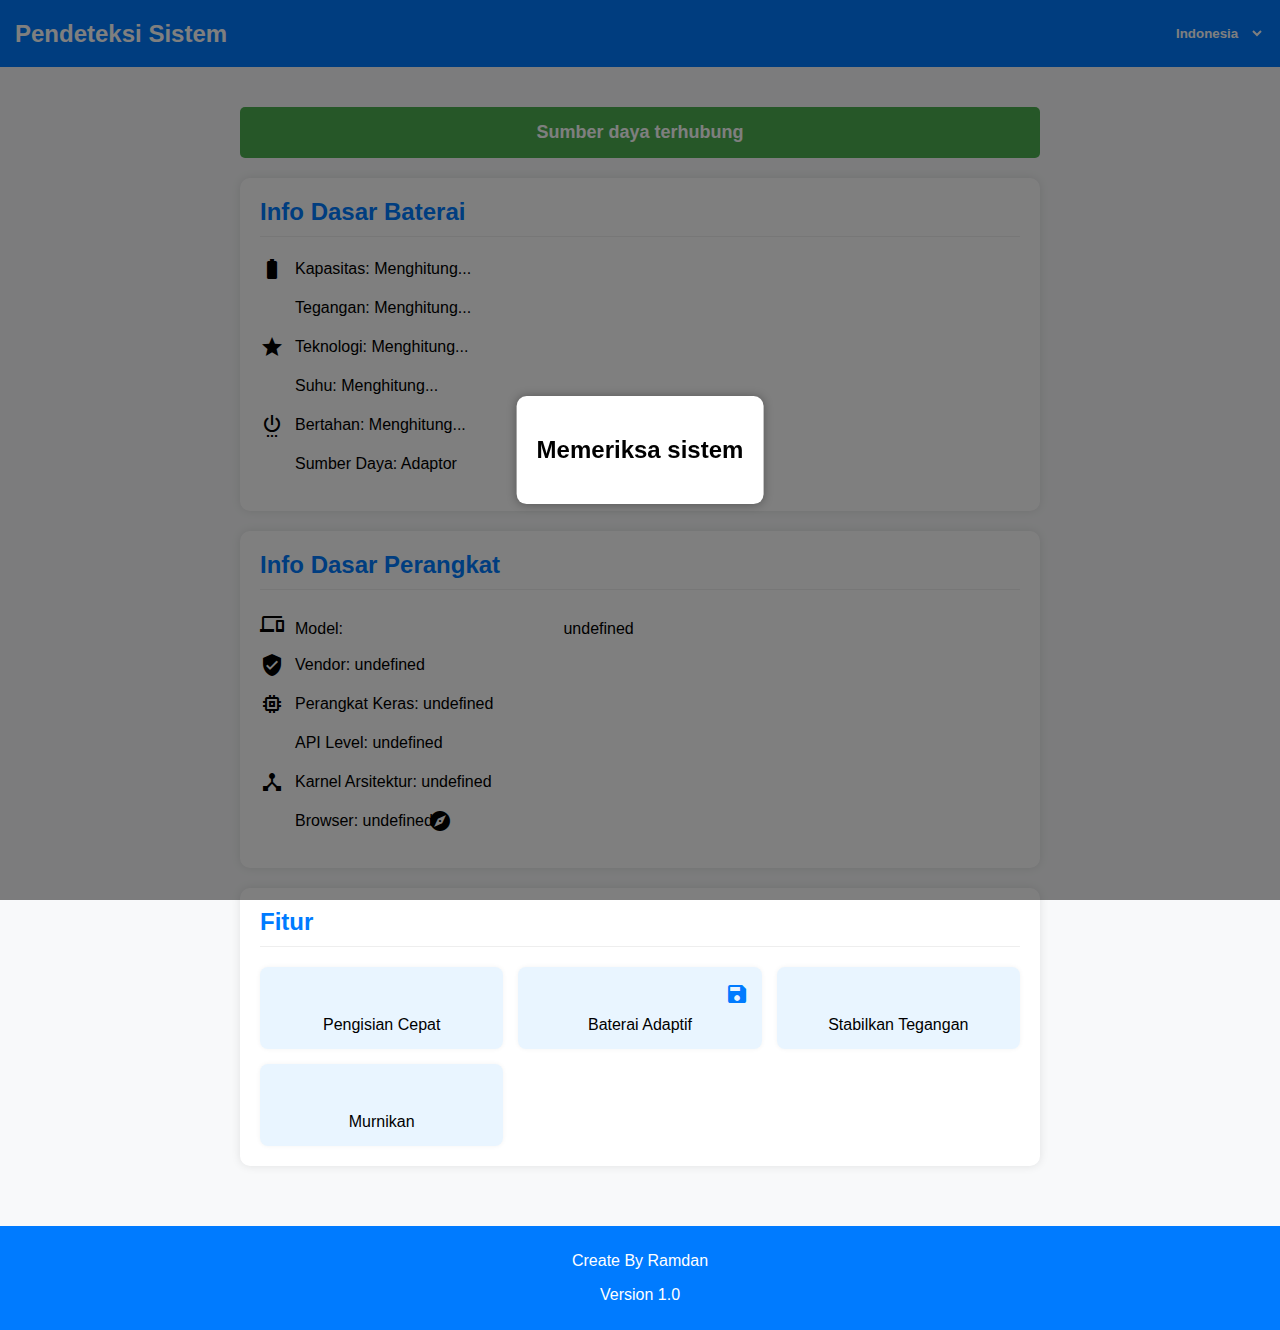
<file: index.html>
<!DOCTYPE html>
<html lang="id">
<head>
    <meta charset="UTF-8">
    <meta name="viewport" content="width=device-width, initial-scale=1.0">
    <title>Pendeteksi Sistem</title>
    <!-- Link to external CSS file -->
    <link rel="stylesheet" href="style.css">
    <!-- Add Material Icons -->
    <link href="https://fonts.googleapis.com/icon?family=Material+Icons" rel="stylesheet">
</head>
<body>
    <!-- Power Alert Overlay -->
    <div id="powerAlert" class="power-alert" style="display: none;">
        <div class="power-alert-content">
            <span class="material-icons power-icon">power_off</span>
            <h2 id="powerAlertTitle">Sumber Daya Tidak Terhubung</h2>
            <p id="powerAlertMessage">Silakan hubungkan perangkat Anda ke sumber daya untuk melanjutkan.</p>
        </div>
    </div>

    <!-- iOS Alert Overlay -->
    <div id="iosAlert" class="ios-alert" style="display: none;">
        <div class="ios-alert-content">
            <span class="material-icons power-icon">error</span>
            <h2 id="iosAlertTitle">Perangkat Tidak Didukung</h2>
            <p id="iosAlertMessage">Aplikasi ini tidak mendukung perangkat iOS (iPhone/iPad). Silakan gunakan perangkat Android atau komputer.</p>
            <p id="iosAlertDeviceMessage"></p>
        </div>
    </div>

    <div class="navbar">
        <h1 id="title">Pendeteksi Sistem</h1>
        <select id="languageSwitcher" onchange="switchLanguage()">
            <option value="id">Indonesia</option>
            <option value="en">English</option>
        </select>
    </div>

    <div class="container">
        <div id="status">Memuat...</div>

        <div class="info-card">
            <h2 id="batteryTitle">Info Dasar Baterai</h2>
            <div class="info-item">
                <span class="material-icons info-icon">battery_full</span>
                <span id="batteryCapacity">Kapasitas: Menghitung...</span>
            </div>
            <div class="info-item">
                <span class="material-icons info-icon">bolt</span>
                <span id="batteryVoltage">Tegangan: Menghitung...</span>
            </div>
            <div class="info-item">
                <span class="material-icons info-icon">star</span>
                <span id="batteryTech">Teknologi: Menghitung...</span>
            </div>
            <div class="info-item">
                <span class="material-icons info-icon">thermostat</span>
                <span id="batteryTemp">Suhu: Menghitung...</span>
            </div>
            <div class="info-item">
                <span class="material-icons info-icon">settings_power</span>
                <span id="batteryDuration">Bertahan: Menghitung...</span>
            </div>
            <div class="info-item">
                <span class="material-icons info-icon">electrical_services</span>
                <span id="powerSource">Sumber Daya: Menghitung...</span>
            </div>
        </div>

        <div class="info-card">
            <h2 id="deviceTitle">Info Dasar Perangkat</h2>
            <div class="info-item">
                <span class="material-icons info-icon">devices</span>
                <span id="deviceModel">Model: Menghitung...</span>
            </div>
            <div class="info-item">
                <span class="material-icons info-icon">verified_user</span>
                <span id="deviceVendor">Vendor: Menghitung...</span>
            </div>
            <div class="info-item">
                <span class="material-icons info-icon">memory</span>
                <span id="deviceHardware">Perangkat Keras: Menghitung...</span>
            </div>
            <div class="info-item">
                <span class="material-icons info-icon">api</span>
                <span id="deviceApiLevel">API Level: Menghitung...</span>
            </div>
            <div class="info-item">
                <span class="material-icons info-icon">device_hub</span>
                <span id="deviceArchitecture">Karnel Arsitektur: Menghitung...</span>
            </div>
            <div class="info-item">
                <span class="material-icons info-icon">travel_explore</span>
                <span id="deviceBrowser">Browser: Menghitung...</span>
            </div>
        </div>

        <div class="info-card">
            <h2 id="featuresTitle">Fitur</h2>
            <div class="feature-container">
                <div class="feature-item" onclick="activateFeature('fastCharging')">
                    <div class="material-icons feature-icon">speed</div>
                    <div id="featureFastCharging">Pengisian Cepat</div>
                </div>
                <div class="feature-item" onclick="activateFeature('adaptiveBattery')">
                    <div class="material-icons feature-icon">battery_saver</div>
                    <div id="featureAdaptiveBattery">Baterai Adaptif</div>
                </div>
                <div class="feature-item" onclick="activateFeature('stabilizeVoltage')">
                    <div class="material-icons feature-icon">insights</div>
                    <div id="featureStabilizeVoltage">Stabilkan Tegangan</div>
                </div>
                <div class="feature-item" onclick="activateFeature('purify')">
                    <div class="material-icons feature-icon">auto_fix_high</div>
                    <div id="featurePurify">Murnikan</div>
                </div>
            </div>
        </div>
    </div>

    <div class="popup-overlay" id="popupOverlay"></div>
    <div class="popup" id="popup">
        <h2 id="popupText"></h2>
    </div>

    <footer>
        <p>Create By Ramdan</p>
        <p>Version 1.0</p>
    </footer>

    <!-- Link to external JavaScript file -->
    <script src="script.js"></script>
</body>
</html>
</file>
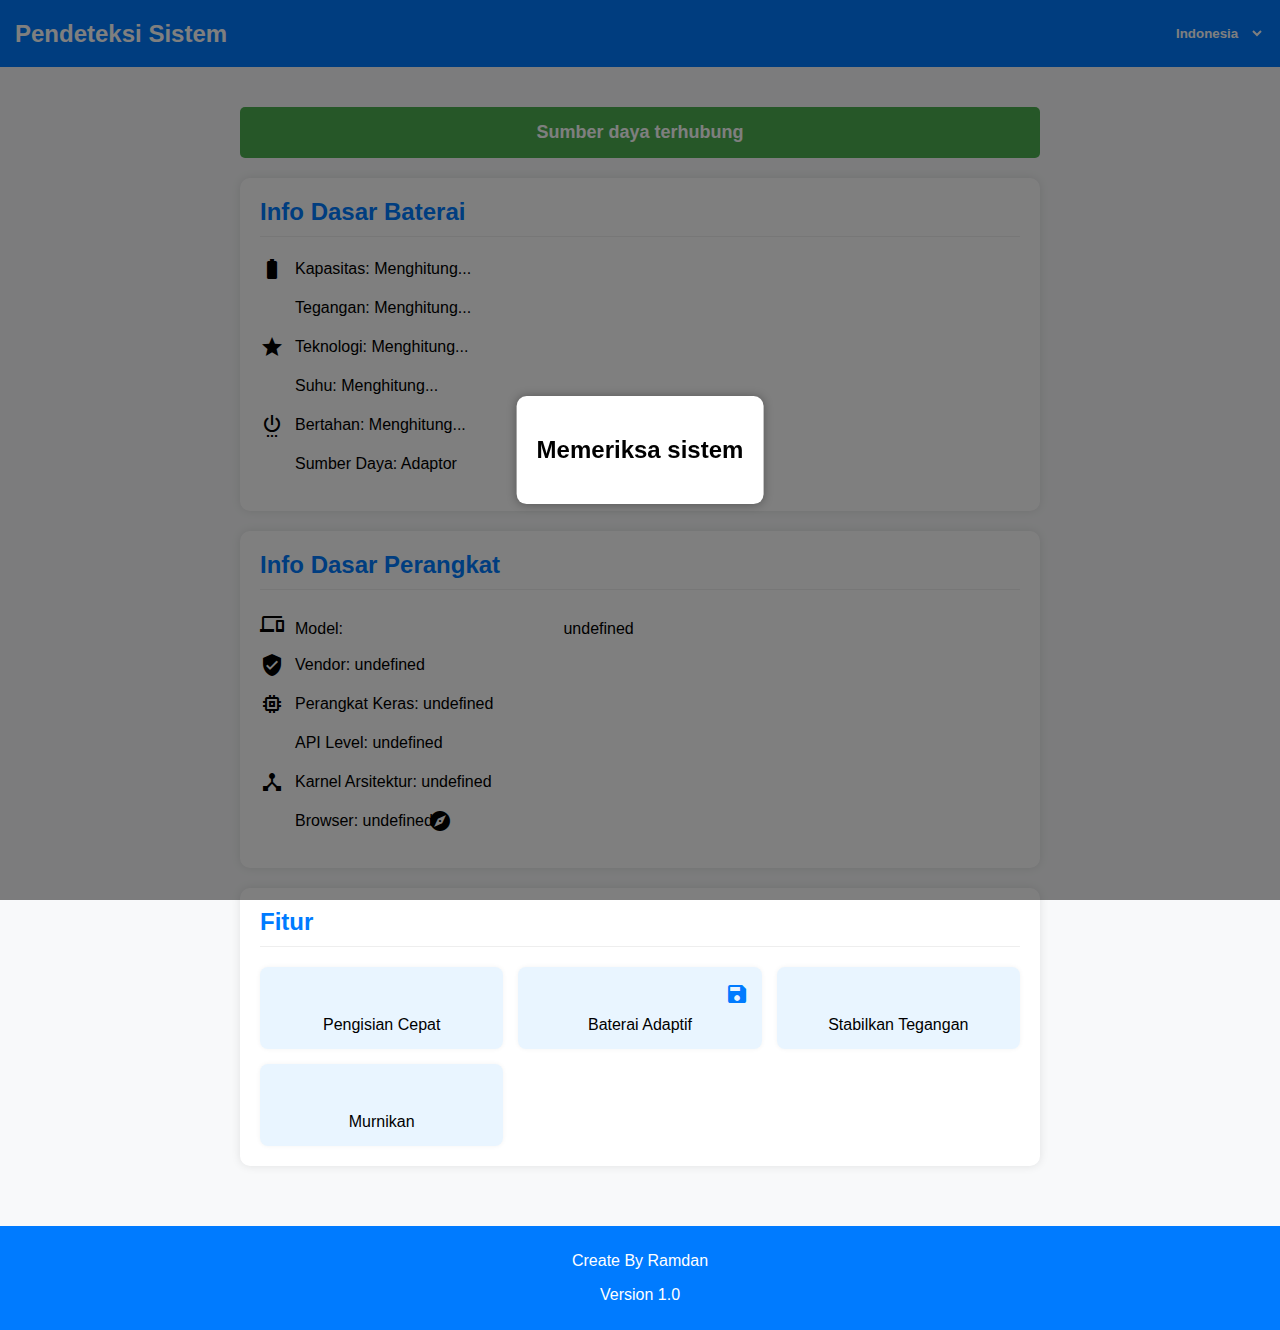
<file: detector.html>
<!DOCTYPE html>
<html lang="id">
<head>
    <meta charset="UTF-8">
    <meta name="viewport" content="width=device-width, initial-scale=1.0">
    <title>Pendeteksi Sistem</title>
    <style>
        body {
            font-family: Arial, sans-serif;
            margin: 0;
            padding: 0;
            background-color: #f8f9fa;
        }
        .navbar {
            display: flex;
            justify-content: space-between;
            align-items: center;
            background-color: #007bff;
            padding: 15px;
            color: white;
        }
        .navbar h1 {
            margin: 0;
            font-size: 24px;
        }
        .navbar select {
            padding: 10px;
            border: none;
            border-radius: 5px;
            background-color: #007bff;
            color: white;
            font-weight: bold;
            cursor: pointer;
            outline: none;
            transition: background-color 0.3s;
        }
        .navbar select:hover {
            background-color: #0056b3;
        }
        .container {
            max-width: 800px;
            margin: 20px auto;
            padding: 20px;
        }
        .info-card {
            background-color: white;
            border-radius: 10px;
            box-shadow: 0px 0px 10px rgba(0, 0, 0, 0.1);
            margin-bottom: 20px;
            padding: 20px;
        }
        .info-card h2 {
            margin-top: 0;
            color: #007bff;
            border-bottom: 1px solid #eee;
            padding-bottom: 10px;
        }
        .info-item {
            display: flex;
            align-items: center;
            margin-bottom: 15px;
        }
        .info-icon {
            margin-right: 15px;
            font-size: 1.2em;
            width: 20px;
            text-align: center;
        }
        .feature-container {
            display: grid;
            grid-template-columns: repeat(auto-fill, minmax(180px, 1fr));
            gap: 15px;
        }
        .feature-item {
            background-color: #e9f5ff;
            border-radius: 8px;
            padding: 15px;
            text-align: center;
            box-shadow: 0px 0px 5px rgba(0, 0, 0, 0.05);
            transition: transform 0.3s;
            cursor: pointer;
        }
        .feature-item:hover {
            transform: translateY(-5px);
            background-color: #d0e8ff;
        }
        .feature-icon {
            font-size: 1.5em;
            margin-bottom: 10px;
            color: #007bff;
        }
        .popup {
            position: fixed;
            top: 50%;
            left: 50%;
            transform: translate(-50%, -50%);
            background: white;
            padding: 20px;
            border-radius: 10px;
            box-shadow: 0px 0px 10px rgba(0, 0, 0, 0.3);
            display: none;
            text-align: center;
            z-index: 1001;
        }
        .popup-overlay {
            position: fixed;
            top: 0;
            left: 0;
            width: 100%;
            height: 100%;
            background: rgba(0, 0, 0, 0.5);
            display: none;
            z-index: 1000;
        }
        /* New Styles for Power Alert */
        .power-alert {
            position: fixed;
            top: 0;
            left: 0;
            width: 100%;
            height: 100%;
            background-color: rgba(0, 0, 0, 0.85);
            z-index: 2000;
            display: flex;
            flex-direction: column;
            justify-content: center;
            align-items: center;
            color: white;
            text-align: center;
        }
        .power-alert-content {
            background-color: #F44336;
            padding: 30px;
            border-radius: 15px;
            max-width: 80%;
            box-shadow: 0 0 20px rgba(255, 255, 255, 0.1);
        }
        .power-alert h2 {
            font-size: 24px;
            margin-bottom: 15px;
        }
        .power-alert p {
            font-size: 18px;
            margin-bottom: 20px;
        }
        .power-icon {
            font-size: 60px !important;
            color: white;
            margin-bottom: 15px;
        }
        .text-cool {
            color: #4CAF50;
        }
        .text-warning {
            color: #FF9800;
        }
        .text-danger {
            color: #F44336;
        }
        #status {
            font-size: 18px;
            font-weight: bold;
            padding: 15px;
            border-radius: 5px;
            margin-bottom: 20px;
            text-align: center;
        }
    </style>
    <!-- Add Material Icons -->
    <link href="https://fonts.googleapis.com/icon?family=Material+Icons" rel="stylesheet">
</head>
<body>
    <!-- Power Alert Overlay -->
    <div id="powerAlert" class="power-alert" style="display: none;">
        <div class="power-alert-content">
            <span class="material-icons power-icon">power_off</span>
            <h2 id="powerAlertTitle">Sumber Daya Tidak Terhubung</h2>
            <p id="powerAlertMessage">Silakan hubungkan perangkat Anda ke sumber daya untuk melanjutkan.</p>
        </div>
    </div>

    <div class="navbar">
        <h1 id="title">Pendeteksi Sistem</h1>
        <select id="languageSwitcher" onchange="switchLanguage()">
            <option value="id">Indonesia</option>
            <option value="en">English</option>
        </select>
    </div>

    <div class="container">
        <div id="status">Memuat...</div>

        <div class="info-card">
            <h2 id="batteryTitle">Info Dasar Baterai</h2>
            <div class="info-item">
                <span class="material-icons info-icon">battery_full</span>
                <span id="batteryCapacity">Kapasitas: Menghitung...</span>
            </div>
            <div class="info-item">
                <span class="material-icons info-icon">bolt</span>
                <span id="batteryVoltage">Tegangan: Menghitung...</span>
            </div>
            <div class="info-item">
                <span class="material-icons info-icon">star</span>
                <span id="batteryTech">Teknologi: Menghitung...</span>
            </div>
            <div class="info-item">
                <span class="material-icons info-icon">thermostat</span>
                <span id="batteryTemp">Suhu: Menghitung...</span>
            </div>
            <div class="info-item">
                <span class="material-icons info-icon">settings_power</span>
                <span id="batteryDuration">Bertahan: Menghitung...</span>
            </div>
            <div class="info-item">
                <span class="material-icons info-icon">electrical_services</span>
                <span id="powerSource">Sumber Daya: Menghitung...</span>
            </div>
        </div>

        <div class="info-card">
            <h2 id="deviceTitle">Info Dasar Perangkat</h2>
            <div class="info-item">
                <span class="material-icons info-icon">devices</span>
                <span id="deviceModel">Model: Menghitung...</span>
            </div>
            <div class="info-item">
                <span class="material-icons info-icon">verified_user</span>
                <span id="deviceVendor">Vendor: Menghitung...</span>
            </div>
            <div class="info-item">
                <span class="material-icons info-icon">memory</span>
                <span id="deviceHardware">Perangkat Keras: Menghitung...</span>
            </div>
            <div class="info-item">
                <span class="material-icons info-icon">api</span>
                <span id="deviceApiLevel">API Level: Menghitung...</span>
            </div>
            <div class="info-item">
                <span class="material-icons info-icon">device_hub</span>
                <span id="deviceArchitecture">Karnel Arsitektur: Menghitung...</span>
            </div>
            <div class="info-item">
                <span class="material-icons info-icon">travel_explore</span>
                <span id="deviceBrowser">Browser: Menghitung...</span>
            </div>
        </div>

        <div class="info-card">
            <h2 id="featuresTitle">Fitur</h2>
            <div class="feature-container">
                <div class="feature-item" onclick="activateFeature('fastCharging')">
                    <div class="material-icons feature-icon">speed</div>
                    <div id="featureFastCharging">Pengisian Cepat</div>
                </div>
                <div class="feature-item" onclick="activateFeature('adaptiveBattery')">
                    <div class="material-icons feature-icon">battery_saver</div>
                    <div id="featureAdaptiveBattery">Baterai Adaptif</div>
                </div>
                <div class="feature-item" onclick="activateFeature('stabilizeVoltage')">
                    <div class="material-icons feature-icon">insights</div>
                    <div id="featureStabilizeVoltage">Stabilkan Tegangan</div>
                </div>
                <div class="feature-item" onclick="activateFeature('purify')">
                    <div class="material-icons feature-icon">auto_fix_high</div>
                    <div id="featurePurify">Murnikan</div>
                </div>
            </div>
        </div>
    </div>

    <div class="popup-overlay" id="popupOverlay"></div>
    <div class="popup" id="popup">
        <h2 id="popupText"></h2>
    </div>

    <footer style="text-align: center; padding: 10px; background-color: #007bff; color: white; margin-top: 20px;">
        <p>Create By Ramdan</p>
        <p>Version 1.0</p>
    </footer>

    <script>
        const translations = {
            id: {
                title: "Pendeteksi Sistem",
                batteryTitle: "Info Dasar Baterai",
                deviceTitle: "Info Dasar Perangkat",
                featuresTitle: "Fitur",
                checkingSystem: "Memeriksa sistem",
                gettingDeviceData: "Mendapatkan data perangkat",
                powerConnected: "Sumber daya terhubung",
                powerDisconnected: "Sumber daya tidak terhubung",
                batteryUnavailable: "Informasi baterai tidak tersedia",
                browserUnknown: "Tidak diketahui",
                deviceUnknown: "Tidak diketahui",
                // Battery info
                batteryCapacity: "Kapasitas: ",
                batteryVoltage: "Tegangan: ",
                batteryTechnology: "Teknologi: ",
                batteryTemperature: "Suhu: ",
                batteryDuration: "Bertahan: ",
                powerSource: "Sumber Daya: ",
                // Device info
                deviceModel: "Model: ",
                deviceVendor: "Vendor: ",
                deviceHardware: "Perangkat Keras: ",
                deviceApiLevel: "API Level: ",
                deviceArchitecture: "Karnel Arsitektur: ",
                deviceBrowser: "Browser: ",
                // Features
                featureFastCharging: "Pengisian Cepat",
                featureAdaptiveBattery: "Baterai Adaptif",
                featureStabilizeVoltage: "Stabilkan Tegangan",
                featurePurify: "Murnikan",
                // Feature activation
                activatingFeature: "Mengaktifkan fitur: ",
                featureActivated: "Fitur telah diaktifkan!",
                // Power alert
                powerAlertTitle: "Sumber Daya Tidak Terhubung",
                powerAlertMessage: "Silakan hubungkan perangkat Anda ke sumber daya untuk melanjutkan."
            },
            en: {
                title: "System Detector",
                batteryTitle: "Battery Basic Info",
                deviceTitle: "Device Basic Info",
                featuresTitle: "Features",
                checkingSystem: "Checking system",
                gettingDeviceData: "Getting device data",
                powerConnected: "Power source connected",
                powerDisconnected: "Power source disconnected",
                batteryUnavailable: "Battery information not available",
                browserUnknown: "Unknown",
                deviceUnknown: "Unknown",
                // Battery info
                batteryCapacity: "Capacity: ",
                batteryVoltage: "Voltage: ",
                batteryTechnology: "Technology: ",
                batteryTemperature: "Temperature: ",
                batteryDuration: "Duration: ",
                powerSource: "Power Source: ",
                // Device info
                deviceModel: "Model: ",
                deviceVendor: "Vendor: ",
                deviceHardware: "Hardware: ",
                deviceApiLevel: "API Level: ",
                deviceArchitecture: "Kernel Architecture: ",
                deviceBrowser: "Browser: ",
                // Features
                featureFastCharging: "Fast Charging",
                featureAdaptiveBattery: "Adaptive Battery",
                featureStabilizeVoltage: "Stabilize Voltage",
                featurePurify: "Purify",
                // Feature activation
                activatingFeature: "Activating feature: ",
                featureActivated: "Feature has been activated!",
                // Power alert
                powerAlertTitle: "Power Source Not Connected",
                powerAlertMessage: "Please connect your device to a power source to continue."
            }
        };
        
        let currentLang = 'id';
        let isPowerConnected = false;
        
        function switchLanguage() {
            currentLang = document.getElementById('languageSwitcher').value;
            updateTranslations();
            
            // Update power alert translations
            document.getElementById('powerAlertTitle').textContent = 
                translations[currentLang].powerAlertTitle;
            document.getElementById('powerAlertMessage').textContent = 
                translations[currentLang].powerAlertMessage;
        }

        function updateTranslations() {
            // Update titles
            document.getElementById('title').textContent = translations[currentLang].title;
            document.getElementById('batteryTitle').textContent = translations[currentLang].batteryTitle;
            document.getElementById('deviceTitle').textContent = translations[currentLang].deviceTitle;
            document.getElementById('featuresTitle').textContent = translations[currentLang].featuresTitle;
            
            // Update features
            document.getElementById('featureFastCharging').textContent = translations[currentLang].featureFastCharging;
            document.getElementById('featureAdaptiveBattery').textContent = translations[currentLang].featureAdaptiveBattery;
            document.getElementById('featureStabilizeVoltage').textContent = translations[currentLang].featureStabilizeVoltage;
            document.getElementById('featurePurify').textContent = translations[currentLang].featurePurify;
            
            // Update status if already set
            updateBatteryStatus();
            updateDeviceInfo();
        }

        function showPopup(text) {
            document.getElementById('popupText').textContent = text;
            document.getElementById('popupOverlay').style.display = 'block';
            document.getElementById('popup').style.display = 'block';
            setTimeout(hidePopup, 2000);
        }
        
        function hidePopup() {
            document.getElementById('popupOverlay').style.display = 'none';
            document.getElementById('popup').style.display = 'none';
        }

        function togglePowerAlert(show) {
    const powerAlert = document.getElementById('powerAlert');
    powerAlert.style.display = show ? 'flex' : 'none';
    document.body.style.overflow = show ? 'hidden' : '';
    isPowerConnected = !show;
    
    if (show) {
        setTimeout(() => {
            if (powerAlert.style.display === 'flex') {
                powerAlert.style.display = 'none';
                document.body.style.overflow = '';
                isPowerConnected = false;
            }
        }, 3000); // 3 detik
    }
}

        function activateFeature(feature) {
            // Only allow feature activation if power is connected
            if (!isPowerConnected) {
                togglePowerAlert(true);
                return;
            }
            
            let featureName = '';
            switch(feature) {
                case 'fastCharging':
                    featureName = translations[currentLang].featureFastCharging;
                    break;
                case 'adaptiveBattery':
                    featureName = translations[currentLang].featureAdaptiveBattery;
                    break;
                case 'stabilizeVoltage':
                    featureName = translations[currentLang].featureStabilizeVoltage;
                    break;
                case 'purify':
                    featureName = translations[currentLang].featurePurify;
                    break;
            }
            
            showPopup(translations[currentLang].activatingFeature + featureName);
            setTimeout(() => {
                showPopup(translations[currentLang].featureActivated);
            }, 2000);
        }

        function startLoading() {
            showPopup(translations[currentLang].checkingSystem);
            setTimeout(() => {
                getBatteryInfo();
                showPopup(translations[currentLang].gettingDeviceData);
                setTimeout(getDeviceInfo, 2000);
            }, 2000);
        }

        function updateBatteryStatus() {
            if (navigator.getBattery) {
                navigator.getBattery().then(function(battery) {
                    let statusDiv = document.getElementById('status');
                    let powerSourceElement = document.getElementById('powerSource');
                    
                    if (battery.charging) {
                        statusDiv.textContent = translations[currentLang].powerConnected;
                        statusDiv.style.backgroundColor = "#4CAF50";
                        statusDiv.style.color = "white";
                        powerSourceElement.textContent = translations[currentLang].powerSource + "Adaptor";
                        
                        // Hide power alert if it was showing and power is now connected
                        togglePowerAlert(false);
                    } else {
                        statusDiv.textContent = translations[currentLang].powerDisconnected;
                        statusDiv.style.backgroundColor = "#F44336";
                        statusDiv.style.color = "white";
                        powerSourceElement.textContent = translations[currentLang].powerSource + "Baterai";
                        
                        // Show power alert when power is disconnected
                        togglePowerAlert(true);
                    }
                });
            } else {
                document.getElementById('status').textContent = translations[currentLang].batteryUnavailable;
                document.getElementById('status').style.backgroundColor = "#FF9800";
                document.getElementById('status').style.color = "white";
                
                // For browsers without Battery API, we'll assume power is connected
                // This can be changed if needed
                togglePowerAlert(false);
            }
        }

        function getBatteryInfo() {
            if (navigator.getBattery) {
                navigator.getBattery().then(function(battery) {
                    // Capacity
                    const capacity = Math.round(battery.level * 100);
                    document.getElementById('batteryCapacity').textContent = 
                        translations[currentLang].batteryCapacity + capacity + "%";
                    
                    // Voltage - simulate since not directly available
                    const voltage = "≤4150 mV";
                    document.getElementById('batteryVoltage').textContent = 
                        translations[currentLang].batteryVoltage + voltage;
                    
                    // Technology
                    document.getElementById('batteryTech').textContent = 
                        translations[currentLang].batteryTechnology + "Li-poly";
                    
                    // Temperature - simulate since not directly available
                    const temp = "29°C (Sejuk)";
                    document.getElementById('batteryTemp').textContent = 
                        translations[currentLang].batteryTemperature + temp;
                    
                    // Duration - estimate based on current level
                    const duration = "± 12 - 14 jam";
                    document.getElementById('batteryDuration').textContent = 
                        translations[currentLang].batteryDuration + duration;
                    
                    // Update charging status
                    updateBatteryStatus();
                    
                    // Add event listeners
                    battery.addEventListener('chargingchange', updateBatteryStatus);
                    battery.addEventListener('levelchange', function() {
                        document.getElementById('batteryCapacity').textContent = 
                            translations[currentLang].batteryCapacity + Math.round(battery.level * 100) + "%";
                    });
                });
            } else {
                // Fallback for browsers without Battery API
                document.getElementById('batteryCapacity').textContent = 
                    translations[currentLang].batteryCapacity + "Tidak tersedia";
                document.getElementById('batteryVoltage').textContent = 
                    translations[currentLang].batteryVoltage + "Tidak tersedia";
                document.getElementById('batteryTech').textContent = 
                    translations[currentLang].batteryTechnology + "Tidak tersedia";
                document.getElementById('batteryTemp').textContent = 
                    translations[currentLang].batteryTemperature + "Tidak tersedia";
                document.getElementById('batteryDuration').textContent = 
                    translations[currentLang].batteryDuration + "Tidak tersedia";
                document.getElementById('powerSource').textContent = 
                    translations[currentLang].powerSource + "Tidak tersedia";
            }
        }
        
        function getDeviceInfo() {
            const userAgent = navigator.userAgent;
            let browser = translations[currentLang].browserUnknown;
            let browserVersion = "";
            let deviceModel = "desktop_windows";
            let deviceOS = "Windows";
            let deviceOSVersion = "";
            let vendor = "Google Inc.";
            let hardware = "Win64";  // Default to 64-bit
            let apiLevel = "28";
            let kernelArch = "AARCH64";

            // Check for architecture - improved detection
            if (navigator.userAgent.indexOf("WOW64") !== -1 || 
                navigator.userAgent.indexOf("Win64") !== -1 || 
                navigator.userAgent.indexOf("x86_64") !== -1 || 
                navigator.userAgent.indexOf("x64;") !== -1 || 
                navigator.userAgent.indexOf("AMD64") !== -1 ||
                navigator.platform === "Win64") {
                hardware = "Win64";
            } else if (navigator.platform === "Win32" || navigator.userAgent.indexOf("Win32") !== -1) {
                hardware = "Win32";
            }

            // Detect browser and version
            if (userAgent.includes("Chrome")) {
                browser = "Chrome";
                const match = userAgent.match(/Chrome\/(\d+)/);
                if (match) browserVersion = match[1];
            } else if (userAgent.includes("Firefox")) {
                browser = "Firefox";
                const match = userAgent.match(/Firefox\/(\d+)/);
                if (match) browserVersion = match[1];
            } else if (userAgent.includes("Edg")) {
                browser = "Edge";
                const match = userAgent.match(/Edg\/(\d+)/);
                if (match) browserVersion = match[1];
            } else if (userAgent.includes("Safari") && !userAgent.includes("Chrome")) {
                browser = "Safari";
                const match = userAgent.match(/Version\/(\d+)/);
                if (match) browserVersion = match[1];
            } else if (userAgent.includes("OPR") || userAgent.includes("Opera")) {
                browser = "Opera";
                const match = userAgent.match(/OPR\/(\d+)/);
                if (match) browserVersion = match[1];
            }

            // Improved Windows 11 detection
            if (userAgent.includes("Windows")) {
                deviceOS = "Windows";
                
                // Windows 11 reports as Windows NT 10.0 but has newer build numbers
                const windowsMatch = userAgent.match(/Windows NT 10.0(?:;|\))(?:.*)?( Build (\d+))?/);
                const buildNumberStr = windowsMatch && windowsMatch[2];
                const buildNumber = buildNumberStr ? parseInt(buildNumberStr) : 0;
                
                // Windows 11 starts with build number 22000
                if (buildNumber >= 22000) {
                    deviceOSVersion = "11";
                } else {
                    // For older versions, use traditional detection
                    const ntMatch = userAgent.match(/Windows NT (\d+\.\d+)/);
                    if (ntMatch) {
                        switch(ntMatch[1]) {
                            case "10.0": deviceOSVersion = "10"; break;
                            case "6.3": deviceOSVersion = "8.1"; break;
                            case "6.2": deviceOSVersion = "8"; break;
                            case "6.1": deviceOSVersion = "7"; break;
                            default: deviceOSVersion = ntMatch[1];
                        }
                    }
                }
                
                // Additional Windows 11 detection methods
                if (deviceOSVersion === "10" && navigator.userAgentData) {
                    // Use newer API if available
                    navigator.userAgentData.getHighEntropyValues(["platformVersion"])
                    .then(ua => {
                        // Windows 11 has platform version >= 13
                        if (parseInt(ua.platformVersion.split('.')[0]) >= 13) {
                            deviceOSVersion = "11";
                            updateDeviceModelDisplay(deviceModel, deviceOS, deviceOSVersion);
                        }
                    })
                    .catch(e => {
                        console.log("Could not get detailed platform info");
                    });
                }
            } else if (userAgent.includes("Mac")) {
                deviceOS = "MacOS";
                deviceModel = "desktop_mac";
                const match = userAgent.match(/Mac OS X (\d+[._]\d+)/);
                if (match) deviceOSVersion = match[1].replace("_", ".");
            } else if (userAgent.includes("Linux")) {
                deviceOS = "Linux";
                deviceModel = "computer";
            } else if (userAgent.includes("Android")) {
                deviceOS = "Android";
                deviceModel = "smartphone";
                const match = userAgent.match(/Android (\d+(\.\d+)?)/);
                if (match) deviceOSVersion = match[1];
            } else if (userAgent.includes("iPhone") || userAgent.includes("iPad")) {
                deviceOS = userAgent.includes("iPhone") ? "iPhone" : "iPad";
                deviceModel = userAgent.includes("iPhone") ? "smartphone" : "tablet";
                const match = userAgent.match(/OS (\d+[._]\d+)/);
                if (match) deviceOSVersion = match[1].replace("_", ".");
            }

            // Last resort detection for Windows 11 via User Agent Client Hints
            // This is a modern API that might help with Windows 11 detection
            if (deviceOS === "Windows" && deviceOSVersion === "10" && navigator.userAgentData) {
                updateDeviceInfo(deviceModel, deviceOS, deviceOSVersion, vendor, hardware, apiLevel, kernelArch, browser, browserVersion);
                
                // Try to get more accurate Windows version information
                try {
                    navigator.userAgentData.getHighEntropyValues(["platformVersion"])
                    .then(ua => {
                        const platformVersion = parseInt(ua.platformVersion.split('.')[0]);
                        if (platformVersion >= 13) {
                            deviceOSVersion = "11";
                            updateDeviceModelDisplay(deviceModel, deviceOS, deviceOSVersion);
                        }
                    });
                } catch (e) {
                    console.log("Client Hints API not fully supported");
                }
            } else {
                // For other OS or if the above fails
                updateDeviceInfo(deviceModel, deviceOS, deviceOSVersion, vendor, hardware, apiLevel, kernelArch, browser, browserVersion);
            }
        }

        function updateDeviceModelDisplay(deviceModel, deviceOS, deviceOSVersion) {
            document.getElementById('deviceModel').innerHTML = 
                translations[currentLang].deviceModel + '<span class="material-icons">' + deviceModel + '</span>' + 
                deviceOS + (deviceOSVersion ? ` (${deviceOSVersion})` : "");
        }
        
        function updateDeviceInfo(deviceModel, deviceOS, deviceOSVersion, vendor, hardware, apiLevel, kernelArch, browser, browserVersion) {
            updateDeviceModelDisplay(deviceModel, deviceOS, deviceOSVersion);
            
            document.getElementById('deviceVendor').textContent = 
                translations[currentLang].deviceVendor + vendor;
            
            document.getElementById('deviceHardware').textContent = 
                translations[currentLang].deviceHardware + hardware;
            
            document.getElementById('deviceApiLevel').textContent = 
                translations[currentLang].deviceApiLevel + apiLevel;
            
            document.getElementById('deviceArchitecture').textContent = 
                translations[currentLang].deviceArchitecture + kernelArch;
            
            document.getElementById('deviceBrowser').textContent = 
                translations[currentLang].deviceBrowser + browser + (browserVersion ? ` (${browserVersion})` : "");
        }
        
        window.onload = function() {
            // Initialize power alert translations
            document.getElementById('powerAlertTitle').textContent = 
                translations[currentLang].powerAlertTitle;
            document.getElementById('powerAlertMessage').textContent = 
                translations[currentLang].powerAlertMessage;
                
            startLoading();
            updateTranslations();
        };
    </script>
</body>
</html>
</file>
<file: style.css>
body {
    font-family: Arial, sans-serif;
    margin: 0;
    padding: 0;
    background-color: #f8f9fa;
}

.navbar {
    display: flex;
    justify-content: space-between;
    align-items: center;
    background-color: #007bff;
    padding: 15px;
    color: white;
}

.navbar h1 {
    margin: 0;
    font-size: 24px;
}

.navbar select {
    padding: 10px;
    border: none;
    border-radius: 5px;
    background-color: #007bff;
    color: white;
    font-weight: bold;
    cursor: pointer;
    outline: none;
    transition: background-color 0.3s;
}

.navbar select:hover {
    background-color: #0056b3;
}

.container {
    max-width: 800px;
    margin: 20px auto;
    padding: 20px;
}

.info-card {
    background-color: white;
    border-radius: 10px;
    box-shadow: 0px 0px 10px rgba(0, 0, 0, 0.1);
    margin-bottom: 20px;
    padding: 20px;
}

.info-card h2 {
    margin-top: 0;
    color: #007bff;
    border-bottom: 1px solid #eee;
    padding-bottom: 10px;
}

.info-item {
    display: flex;
    align-items: center;
    margin-bottom: 15px;
}

.info-icon {
    margin-right: 15px;
    font-size: 1.2em;
    width: 20px;
    text-align: center;
}

.feature-container {
    display: grid;
    grid-template-columns: repeat(auto-fill, minmax(180px, 1fr));
    gap: 15px;
}

.feature-item {
    background-color: #e9f5ff;
    border-radius: 8px;
    padding: 15px;
    text-align: center;
    box-shadow: 0px 0px 5px rgba(0, 0, 0, 0.05);
    transition: transform 0.3s;
    cursor: pointer;
}

.feature-item:hover {
    transform: translateY(-5px);
    background-color: #d0e8ff;
}

.feature-icon {
    font-size: 1.5em;
    margin-bottom: 10px;
    color: #007bff;
}

.popup {
    position: fixed;
    top: 50%;
    left: 50%;
    transform: translate(-50%, -50%);
    background: white;
    padding: 20px;
    border-radius: 10px;
    box-shadow: 0px 0px 10px rgba(0, 0, 0, 0.3);
    display: none;
    text-align: center;
    z-index: 1001;
}

.popup-overlay {
    position: fixed;
    top: 0;
    left: 0;
    width: 100%;
    height: 100%;
    background: rgba(0, 0, 0, 0.5);
    display: none;
    z-index: 1000;
}

/* Power Alert Styles */
.power-alert {
    position: fixed;
    top: 0;
    left: 0;
    width: 100%;
    height: 100%;
    background-color: rgba(0, 0, 0, 0.85);
    z-index: 2000;
    display: flex;
    flex-direction: column;
    justify-content: center;
    align-items: center;
    color: white;
    text-align: center;
}

.power-alert-content {
    background-color: #F44336;
    padding: 30px;
    border-radius: 15px;
    max-width: 80%;
    box-shadow: 0 0 20px rgba(255, 255, 255, 0.1);
}

.power-alert h2 {
    font-size: 24px;
    margin-bottom: 15px;
}

.power-alert p {
    font-size: 18px;
    margin-bottom: 20px;
}

.power-icon {
    font-size: 60px !important;
    color: white;
    margin-bottom: 15px;
}

/* iOS Alert Styles */
.ios-alert {
    position: fixed;
    top: 0;
    left: 0;
    width: 100%;
    height: 100%;
    background-color: rgba(0, 0, 0, 0.85);
    z-index: 2000;
    display: flex;
    flex-direction: column;
    justify-content: center;
    align-items: center;
    color: white;
    text-align: center;
}

.ios-alert-content {
    background-color: #FF9800;
    padding: 30px;
    border-radius: 15px;
    max-width: 80%;
    box-shadow: 0 0 20px rgba(255, 255, 255, 0.1);
}

.ios-alert h2 {
    font-size: 24px;
    margin-bottom: 15px;
}

.ios-alert p {
    font-size: 18px;
    margin-bottom: 20px;
}

.text-cool {
    color: #4CAF50;
}

.text-warning {
    color: #FF9800;
}

.text-danger {
    color: #F44336;
}

#status {
    font-size: 18px;
    font-weight: bold;
    padding: 15px;
    border-radius: 5px;
    margin-bottom: 20px;
    text-align: center;
}

footer {
    text-align: center;
    padding: 10px;
    background-color: #007bff;
    color: white;
    margin-top: 20px;
}
</file>
